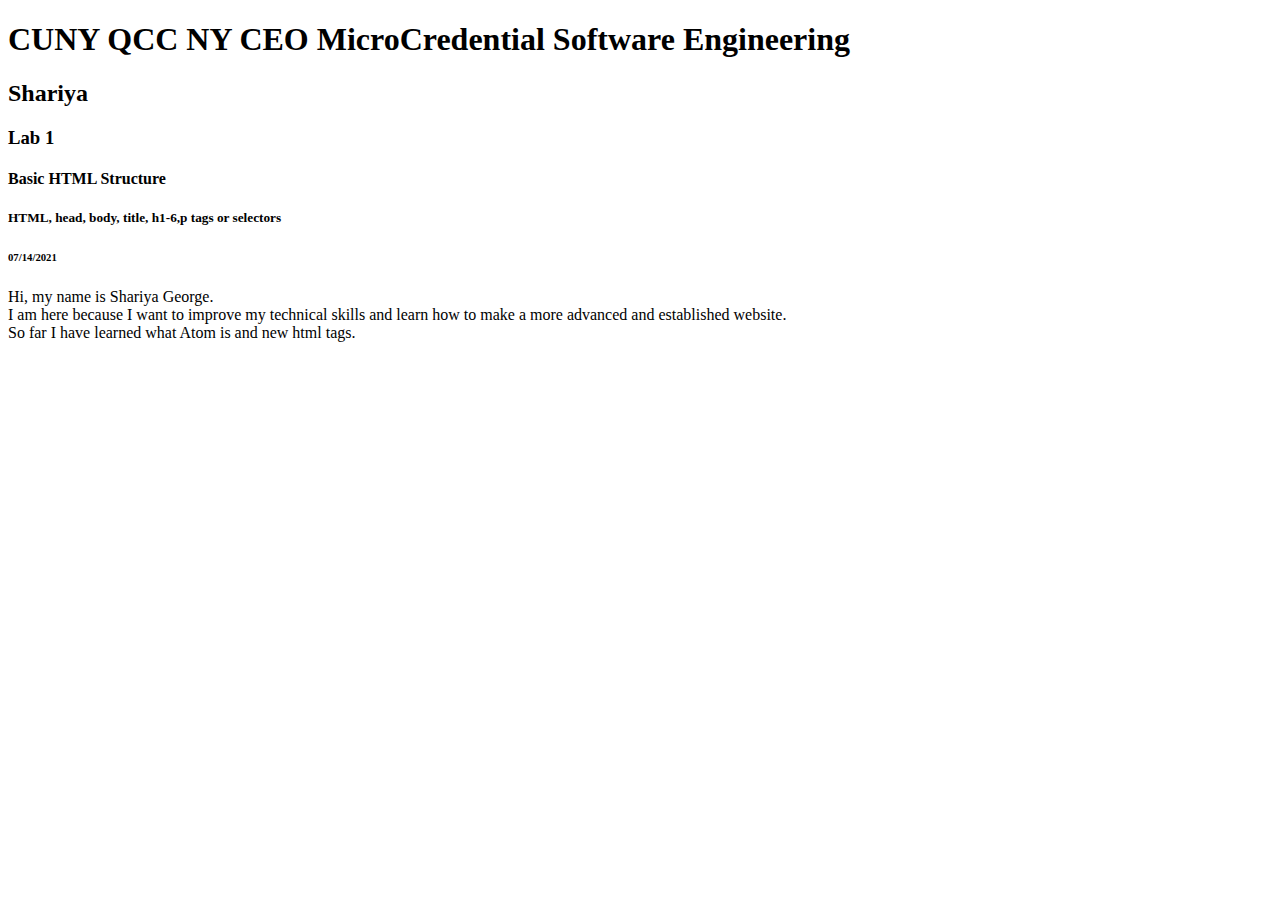
<file: LABS/lb1/index.html>
<!DOCTYPE html>
<html>
  <head>
<meta charset="utf-8">
  <title> Lab 1 </title>
</head>
  <body>
<h1> CUNY QCC NY CEO MicroCredential Software Engineering</h1>
<h2>Shariya </h2>
<h3>Lab 1</h3>
<h4>Basic HTML Structure</h4>
<h5>HTML, head, body, title, h1-6,p tags or selectors </h5>
<h6> 07/14/2021</h6>
<p> Hi, my name is Shariya George.<br/>  I am here because I
    want to improve my technical skills and learn how to
    make a more advanced and established website.<br/> So far I
    have learned what Atom is and new html tags.<br/> </p>


  </body>
</html>
</file>
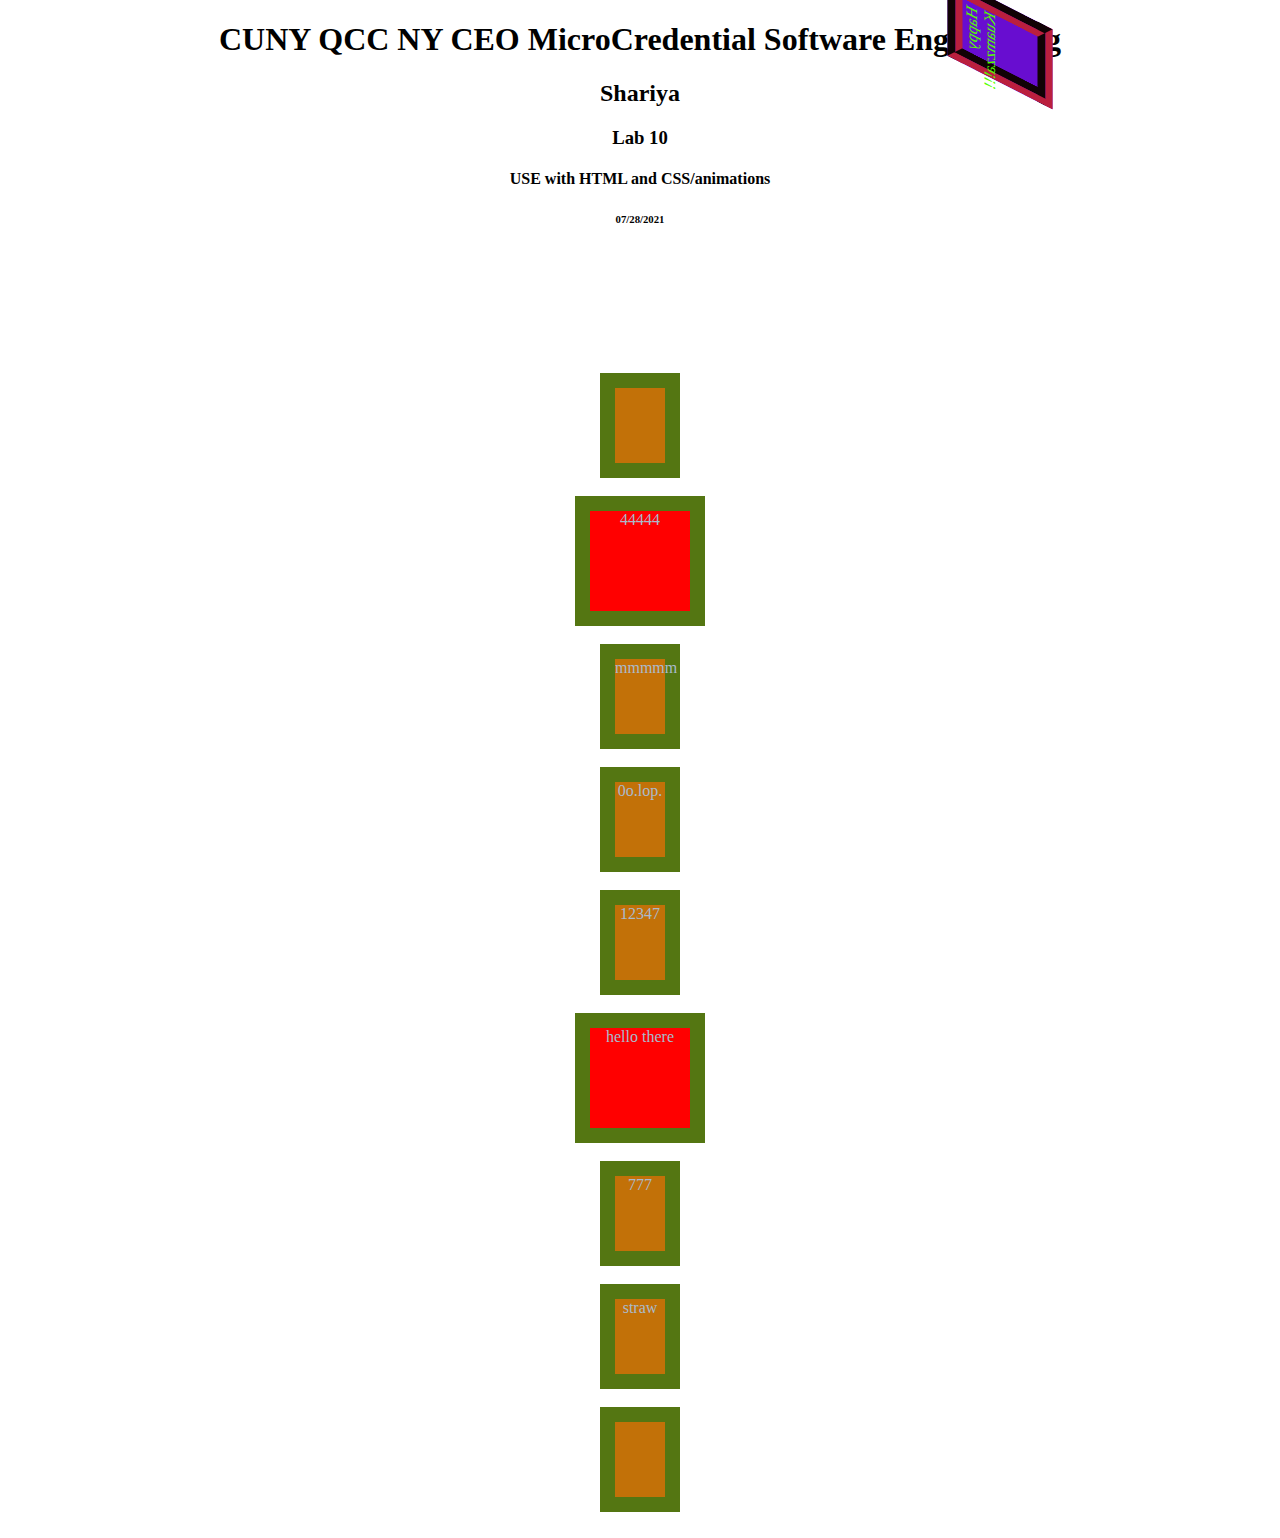
<file: LABS/lb10/index.html>
<!DOCTYPE html>
<html>
  <head>
    <meta charset="utf-8">
    <title>Lab 10</title>
    <link href ="lab10.css" rel=" stylesheet" type=" text/css" />
  </head>
  <body>
   <center>
    <h1>CUNY QCC NY CEO MicroCredential Software Engineering</h1>
    <h2>Shariya</h2>
    <h3>Lab 10</h3>
    <h4> USE with HTML and CSS/animations </h4>
    <h6>07/28/2021</h6>


    <div id="mat">Happy Kuamzza!!!</div>
    <br>

    <div id=""></div>
    <br>

    <div id="animt">44444</div>
     <br>

    <div id="">mmmmm</div>
    <br>

    <div id="">0o.lop.</div>
     <br>

    <div id="">12347</div>
     <br>

    <div id="animt">hello there</div>
     <br>

    <div id="3d">777</div>
     <br>

    <div id=""> straw</div>
     <br>

    <div><h1></h1></div> <br>



<center>
  </body>
</html>
</file>
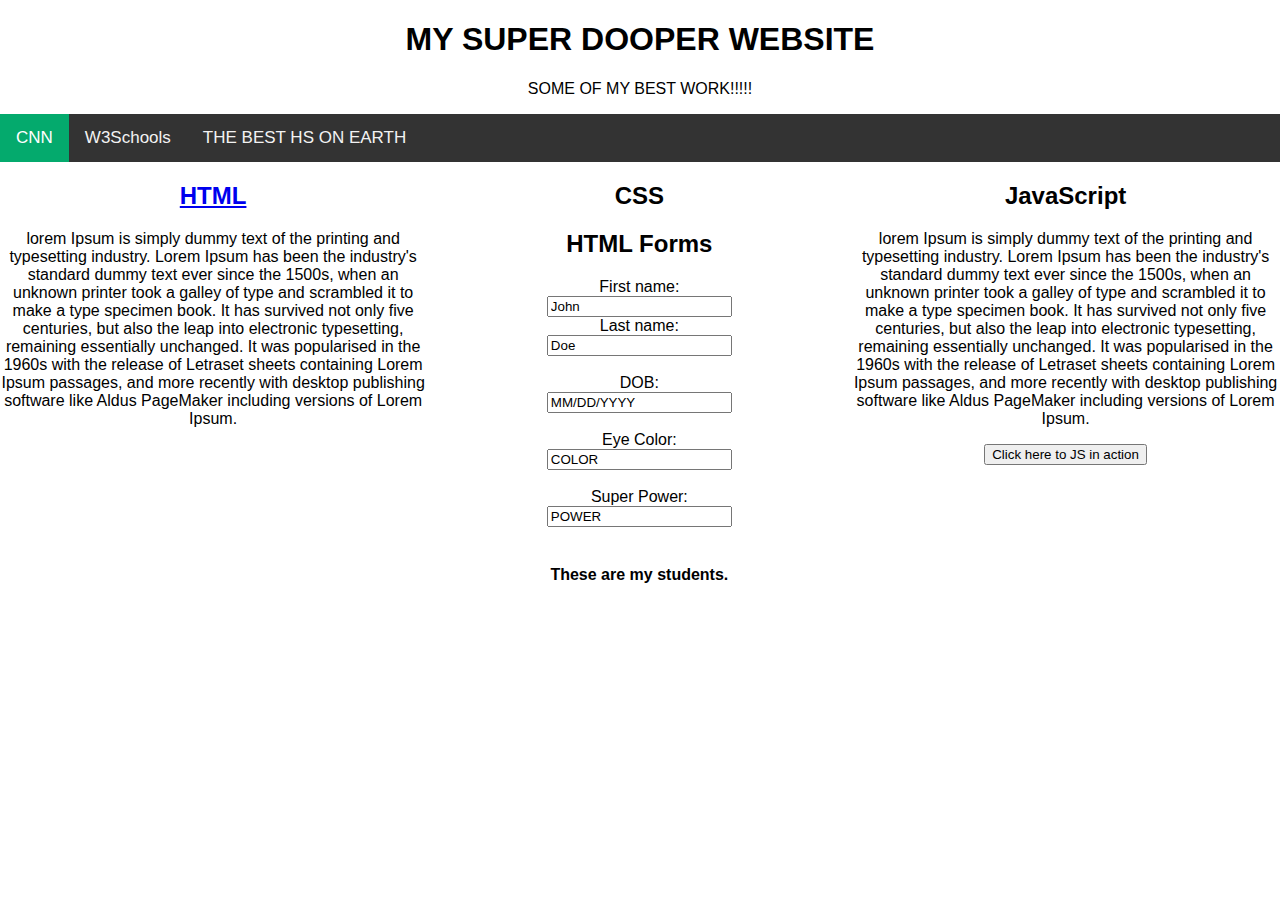
<file: LABS/lb11/index.html>
<!DOCTYPE html>
<html>
 <head>
    <meta charset="utf-8">
    <title>Lab 11</title>
    <link href="lab11.css" rel="stylesheet" type="text/css" />
  </head>

  <center>
   <body>

     <div class="header"> <!-- div for header-->
     <h1>MY SUPER DOOPER WEBSITE</h1>
     <P>SOME OF MY BEST WORK!!!!!</P>
     </div>


    <div class="topnav">
      <a class="active" href="https://www.cnn.com/">CNN</a>
      <a href="https://www.w3schools.com/">W3Schools</a>
      <a href="https://www.schools.nyc.gov/schools/Q480">THE BEST HS ON EARTH </a>
    </div>


    <div class="row">
    <div class="column">
    <a href="https://www.w3schools.com/html/default.asp"><h2>HTML</h2></a>
    <p>lorem Ipsum is simply dummy text of the printing and typesetting industry.
      Lorem Ipsum has been the industry's standard dummy text ever since the 1500s,
      when an unknown printer took a galley of type and scrambled it to make a type
      specimen book. It has survived not only five centuries, but also the leap into
      electronic typesetting, remaining essentially unchanged. It was popularised in
      the 1960s with the release of Letraset sheets containing Lorem Ipsum passages,
      and more recently with desktop publishing software like Aldus PageMaker including
      versions of Lorem Ipsum.</p>
     </div>


    <div class="column">
    <h2>CSS</h2>
    <h2>HTML Forms</h2>
    <form action="/action_page.php">
      <label for="fname">First name:</label><br>
      <input type="text" id="fname" name="fname" value="John"><br>
      <label for="lname">Last name:</label><br>
      <input type="text" id="lname" name="lname" value="Doe"><br><br>
      <label for="birthday">DOB:</label><br>
      <input type="text" id="birthday" name="birthday" value="MM/DD/YYYY"><br><br>
      <label for="eyec">Eye Color:</label><br>
      <input type="text" id="eyec" name="eyec" value="COLOR"><br><br>
      <label for="superp">Super Power:</label><br>
      <input type="text" id="superp" name="superp" value="POWER"><br><br>
    </form>
    <h4>These are my students.</h4>
    </div>

   <div class="column">
   <h2>JavaScript</h2>
    <p>lorem Ipsum is simply dummy text of the printing and typesetting industry. Lorem Ipsum has been the industry's standard dummy text ever since the 1500s, when an unknown printer took a galley of type and scrambled it to make a type specimen book. It has survived not only five centuries, but also the leap into electronic typesetting, remaining essentially unchanged. It was popularised in the 1960s with the release of Letraset sheets containing Lorem Ipsum passages, and more recently with desktop publishing software like Aldus PageMaker including versions of Lorem Ipsum.</p>
   <button type="button" onclick="change()">Click here to JS in action</button>
   </div>


   </div> <!--closing row (larger box ) -->




  </body>
</center>
</html>
</file>
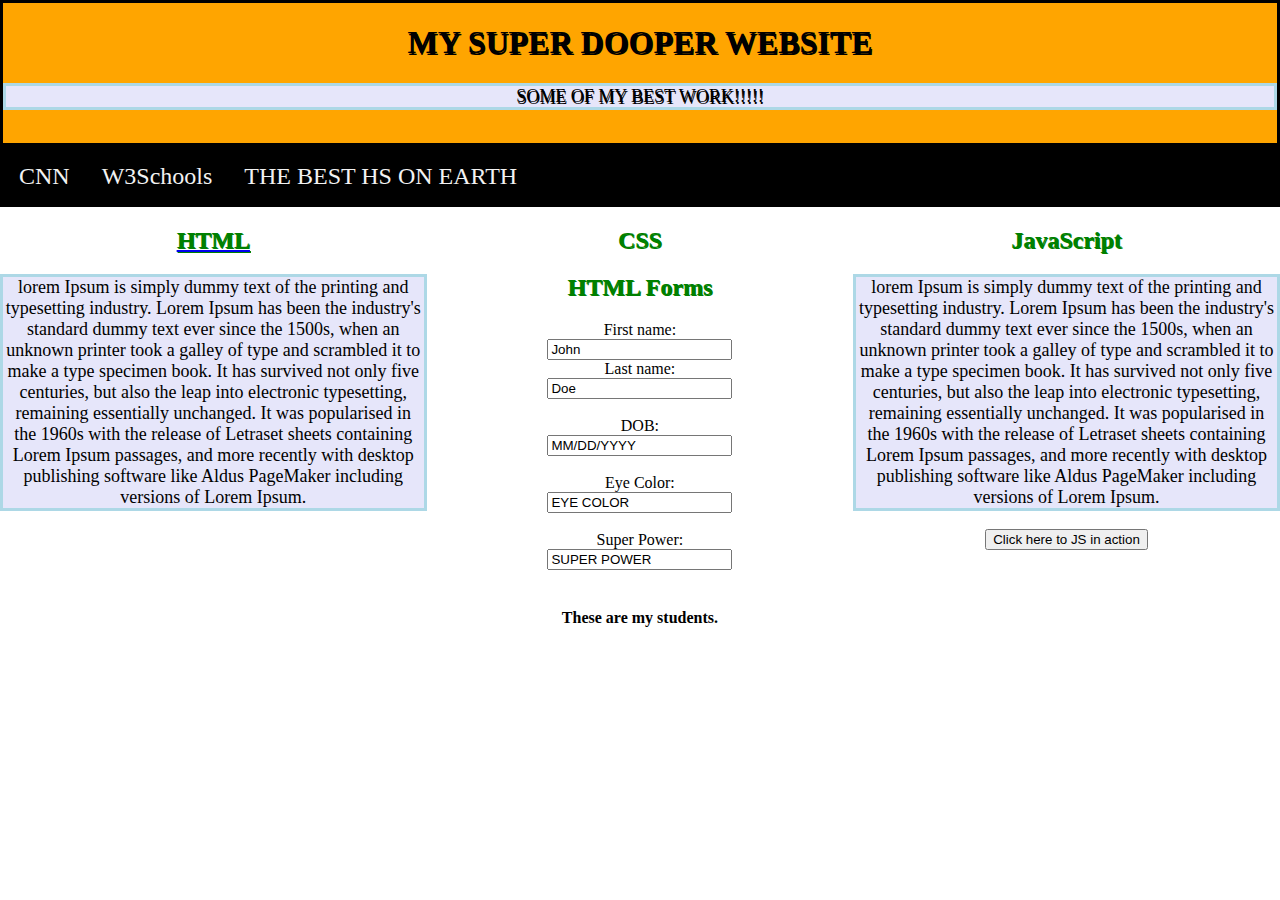
<file: LABS/lb12/index.html>
<!DOCTYPE html>
<html>
 <head>
    <meta charset="utf-8">
    <title>Lab 12</title>
    <link href="css/style2.css" rel="stylesheet" type="text/css">
  </head>

  <center>
   <body>

     <div class="header"> <!-- div for header-->
     <h1>MY SUPER DOOPER WEBSITE</h1>
     <P>SOME OF MY BEST WORK!!!!!</P>
   </div>


    <div class="topnav">
      <a href="https://www.cnn.com/">CNN</a>
      <a href="https://www.w3schools.com/">W3Schools</a>
      <a href="https://www.schools.nyc.gov/schools/Q480">THE BEST HS ON EARTH </a>
    </div>


    <div class="row">
    <div class="column">
    <a href="https://www.w3schools.com/html/default.asp"><h2>HTML</h2></a>
    <p id="l">lorem Ipsum is simply dummy text of the printing and typesetting industry.
      Lorem Ipsum has been the industry's standard dummy text ever since the 1500s,
      when an unknown printer took a galley of type and scrambled it to make a type
      specimen book. It has survived not only five centuries, but also the leap into
      electronic typesetting, remaining essentially unchanged. It was popularised in
      the 1960s with the release of Letraset sheets containing Lorem Ipsum passages,
      and more recently with desktop publishing software like Aldus PageMaker including
      versions of Lorem Ipsum.</p>
     </div>


    <div class="column">
    <h2>CSS</h2>
    <h2>HTML Forms</h2>
    <form id = "f" action="/action_page.php">
      <label for="fname">First name:</label><br>
      <input type="text" id="fname" name="fname" value="John"><br>
      <label for="lname">Last name:</label><br>
      <input type="text" id="lname" name="lname" value="Doe"><br><br>
      <label for="birthday">DOB:</label><br>
      <input type="text" id="birthday" name="birthday" value="MM/DD/YYYY"><br><br>
      <label for="eyec">Eye Color:</label><br>
      <input type="text" id="eyec" name="eyec" value="EYE COLOR"><br><br>
      <label for="superp">Super Power:</label><br>
      <input type="text" id="superp" name="superp" value="SUPER POWER"><br><br>
    </form>


   <h4>These are my students.</h4>
   </div>

   <div class="column">
   <h2>JavaScript</h2>
   <p id="demo">lorem Ipsum is simply dummy text of the printing and typesetting industry.
    Lorem Ipsum has been the industry's standard dummy text ever since the 1500s, when an
     unknown printer took a galley of type and scrambled it to make a type specimen book.
     It has survived not only five centuries, but also the leap into electronic typesetting,
     remaining essentially unchanged. It was popularised in the 1960s with the release of
     Letraset sheets containing Lorem Ipsum passages, and more recently with desktop publishing
     software like Aldus PageMaker including versions of Lorem Ipsum.</p>
   <button type="button" onclick="myfunction()">Click here to JS in action</button>
   </div>

   </div> <!--closing row (larger box encompassing three boxes (columns)) -->


   <script>

   function myfunction() {
     document.getElementById("demo").innerHTML = "Students!";
  }
   </script>


 </body>
  </center>
</html>
</file>
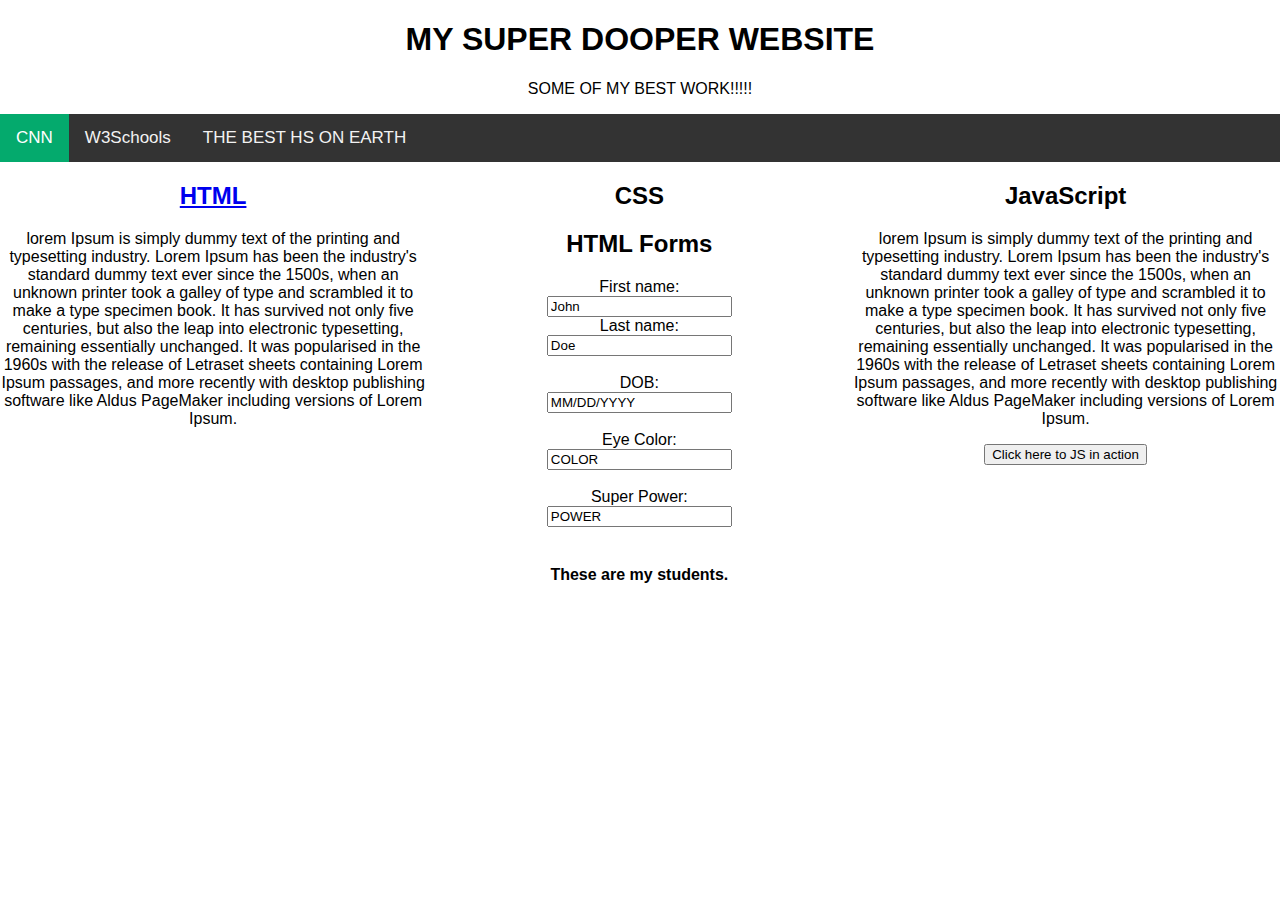
<file: LABS/lb13/index.html>
<!DOCTYPE html>
<html>
 <head>
    <meta charset="utf-8">
    <title>Lab 13</title>
    <link href="lab13.css" rel="stylesheet" type="text/css" />
  </head>

  <center>
   <body>

     <div class="header"> <!-- div for header-->
     <h1>MY SUPER DOOPER WEBSITE</h1>
     <P>SOME OF MY BEST WORK!!!!!</P>
     </div>


    <div class="topnav">
      <a class="active" href="https://www.cnn.com/">CNN</a>
      <a href="https://www.w3schools.com/">W3Schools</a>
      <a href="https://www.schools.nyc.gov/schools/Q480">THE BEST HS ON EARTH </a>
    </div>


    <div class="row">
    <div class="column">
    <a href="https://www.w3schools.com/html/default.asp"><h2>HTML</h2></a>
    <p>lorem Ipsum is simply dummy text of the printing and typesetting industry.
      Lorem Ipsum has been the industry's standard dummy text ever since the 1500s,
      when an unknown printer took a galley of type and scrambled it to make a type
      specimen book. It has survived not only five centuries, but also the leap into
      electronic typesetting, remaining essentially unchanged. It was popularised in
      the 1960s with the release of Letraset sheets containing Lorem Ipsum passages,
      and more recently with desktop publishing software like Aldus PageMaker including
      versions of Lorem Ipsum.</p>
     </div>


    <div class="column">
    <h2>CSS</h2>
    <h2>HTML Forms</h2>
    <form action="/action_page.php">
      <label for="fname">First name:</label><br>
      <input type="text" id="fname" name="fname" value="John"><br>
      <label for="lname">Last name:</label><br>
      <input type="text" id="lname" name="lname" value="Doe"><br><br>
      <label for="birthday">DOB:</label><br>
      <input type="text" id="birthday" name="birthday" value="MM/DD/YYYY"><br><br>
      <label for="eyec">Eye Color:</label><br>
      <input type="text" id="eyec" name="eyec" value="COLOR"><br><br>
      <label for="superp">Super Power:</label><br>
      <input type="text" id="superp" name="superp" value="POWER"><br><br>
    </form>
    <h4>These are my students.</h4>
    </div>

   <div class="column">
   <h2>JavaScript</h2>
    <p id="demo">lorem Ipsum is simply dummy text of the printing and typesetting industry. Lorem Ipsum has been the industry's standard dummy text ever since the 1500s, when an unknown printer took a galley of type and scrambled it to make a type specimen book. It has survived not only five centuries, but also the leap into electronic typesetting, remaining essentially unchanged. It was popularised in the 1960s with the release of Letraset sheets containing Lorem Ipsum passages, and more recently with desktop publishing software like Aldus PageMaker including versions of Lorem Ipsum.</p>
   <button type="button" onclick="myfunction()">Click here to JS in action</button>

   </div>


   </div> <!--closing row (larger box ) -->

   <script>

   function myfunction() {
     document.getElementById("demo").innerHTML = "Students!";
   }
   </script>
  </body>
</center>
</html>
</file>
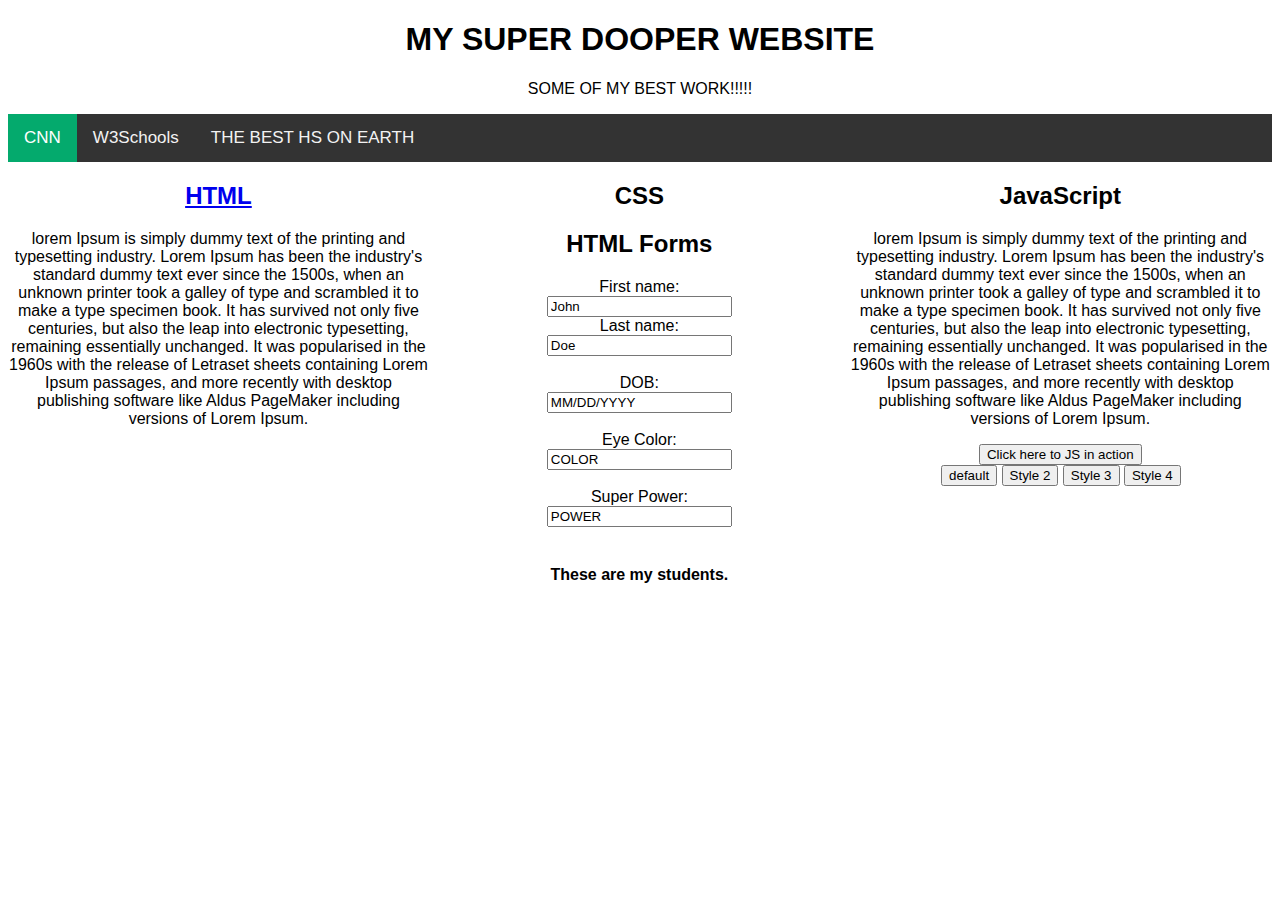
<file: LABS/lb14/index.html>
<!DOCTYPE html>
<html>
 <head>
    <meta charset="utf-8">
    <title>Lab 14</title>

    <link rel="stylesheet" type="text/css" href="CSS/style.css">
    
    <script src="CSS/changecss.js" type="text/javascript"> </script>
 </head>

    <center>
    <body>
    <div class="header"> <!-- div for header-->
    <h1>MY SUPER DOOPER WEBSITE</h1>
    <P>SOME OF MY BEST WORK!!!!!</P>
    </div>


    <div class="topnav">
      <a class="active" href="https://www.cnn.com/">CNN</a>
      <a href="https://www.w3schools.com/">W3Schools</a>
      <a href="https://www.schools.nyc.gov/schools/Q480">THE BEST HS ON EARTH </a>
    </div>


    <div class="row">
    <div class="column">
    <a href="https://www.w3schools.com/html/default.asp"><h2>HTML</h2></a>
    <p>lorem Ipsum is simply dummy text of the printing and typesetting industry.
      Lorem Ipsum has been the industry's standard dummy text ever since the 1500s,
      when an unknown printer took a galley of type and scrambled it to make a type
      specimen book. It has survived not only five centuries, but also the leap into
      electronic typesetting, remaining essentially unchanged. It was popularised in
      the 1960s with the release of Letraset sheets containing Lorem Ipsum passages,
      and more recently with desktop publishing software like Aldus PageMaker including
      versions of Lorem Ipsum.</p>
     </div>


    <div class="column">
    <h2>CSS</h2>
    <h2>HTML Forms</h2>
    <form action="/action_page.php">
      <label for="fname">First name:</label><br>
      <input type="text" id="fname" name="fname" value="John"><br>
      <label for="lname">Last name:</label><br>
      <input type="text" id="lname" name="lname" value="Doe"><br><br>
      <label for="birthday">DOB:</label><br>
      <input type="text" id="birthday" name="birthday" value="MM/DD/YYYY"><br><br>
      <label for="eyec">Eye Color:</label><br>
      <input type="text" id="eyec" name="eyec" value="COLOR"><br><br>
      <label for="superp">Super Power:</label><br>
      <input type="text" id="superp" name="superp" value="POWER"><br><br>
    </form>
    <h4>These are my students.</h4>
    </div>

   <div class="column">
   <h2>JavaScript</h2>
    <p id="demo">lorem Ipsum is simply dummy text of the printing and typesetting industry. Lorem Ipsum has been the industry's standard dummy text ever since the 1500s, when an unknown printer took a galley of type and scrambled it to make a type specimen book. It has survived not only five centuries, but also the leap into electronic typesetting, remaining essentially unchanged. It was popularised in the 1960s with the release of Letraset sheets containing Lorem Ipsum passages, and more recently with desktop publishing software like Aldus PageMaker including versions of Lorem Ipsum.</p>
   <button type="button" onclick="myfunction()">Click here to JS in action</button>

   </div>

  <button type="button" onclick="sty1()"> default</button>
  <button type="button" onclick="sty2()"> Style 2</button>
  <button type="button" onclick="sty3()"> Style 3</button>
  <button type="button" onclick="sty4()"> Style 4</button>




   </div> <!--closing row (larger box ) -->

   <script>

   function myfunction() {
     document.getElementById("demo").innerHTML = "Students!";
   }
   </script>
  </body>
</center>
</html>
</file>
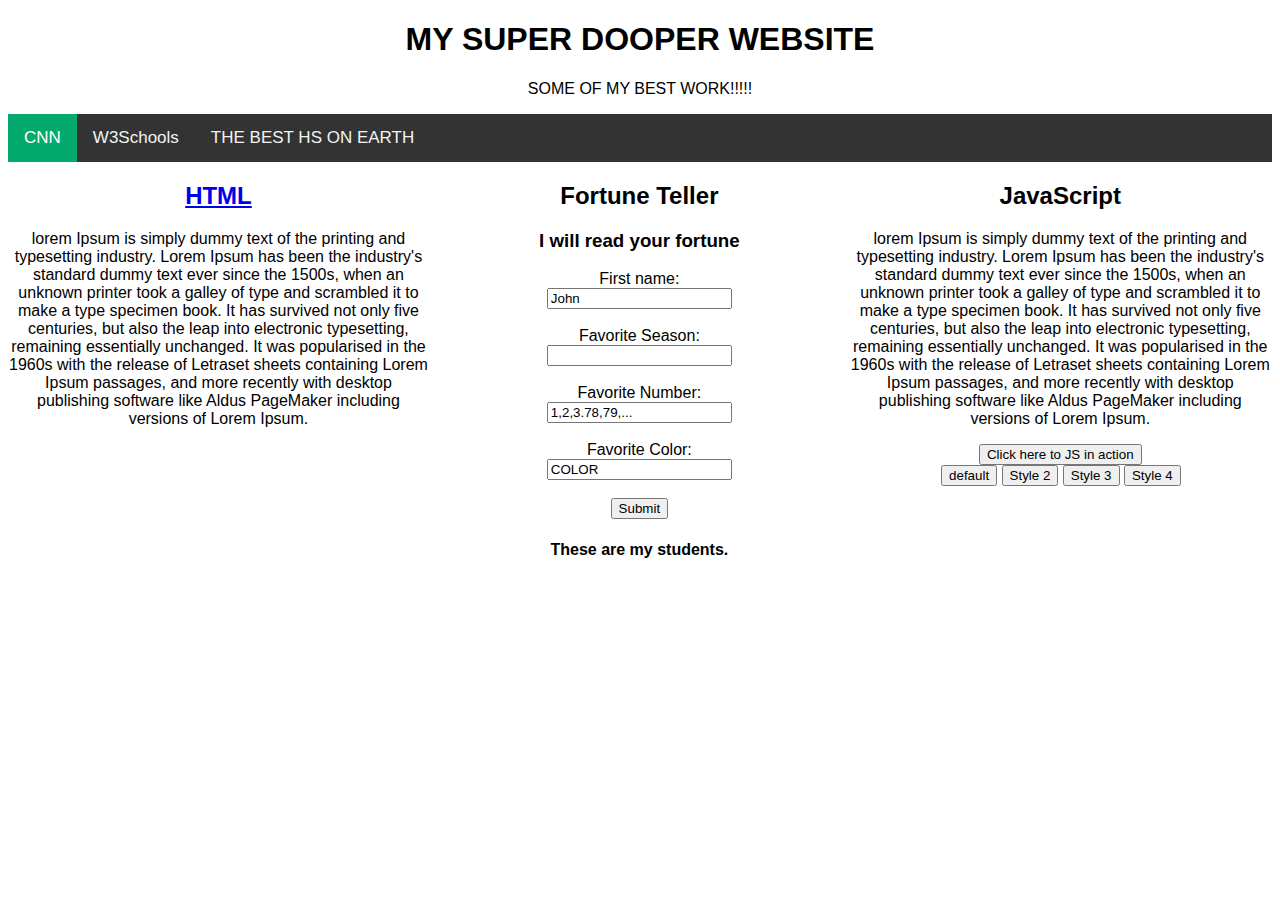
<file: LABS/lb15/index.html>
<!DOCTYPE html>
<html>
 <head>
    <meta charset="utf-8">
    <title>Lab 15</title>

    <link rel="stylesheet" type="text/css" href="CSS/style.css">

    <script src="CSS/lab15.js" type="text/javascript"> </script>
 </head>

    <center>
    <body>
    <div class="header"> <!-- div for header-->
    <h1>MY SUPER DOOPER WEBSITE</h1>
    <P>SOME OF MY BEST WORK!!!!!</P>
    </div>


    <div class="topnav">
      <a class="active" href="https://www.cnn.com/">CNN</a>
      <a href="https://www.w3schools.com/">W3Schools</a>
      <a href="https://www.schools.nyc.gov/schools/Q480">THE BEST HS ON EARTH </a>
    </div>


    <div class="row">
    <div class="column">
    <a href="https://www.w3schools.com/html/default.asp"><h2>HTML</h2></a>
    <p>lorem Ipsum is simply dummy text of the printing and typesetting industry.
      Lorem Ipsum has been the industry's standard dummy text ever since the 1500s,
      when an unknown printer took a galley of type and scrambled it to make a type
      specimen book. It has survived not only five centuries, but also the leap into
      electronic typesetting, remaining essentially unchanged. It was popularised in
      the 1960s with the release of Letraset sheets containing Lorem Ipsum passages,
      and more recently with desktop publishing software like Aldus PageMaker including
      versions of Lorem Ipsum.</p>
     </div>


    <div class="column">
    <h2>Fortune Teller</h2>
    <h3> I will read your fortune</h3>
    <form action="/action_page.php ">
      <label for="fname">First name:</label><br>
      <input type="text" id="fname" name="fname" value="John"><br><br>

      <label for="lname">Favorite Season:</label><br>
      <input type="text" id="fav_Season" name="Favorite Season" value=""><br><br>

      <label for="number">Favorite Number:</label><br>
      <input type="text" id="fav_Number" name="Favorite Number" value="1,2,3.78,79,..."><br><br>

      <label for="eyec">Favorite Color:</label><br>
      <input type="text" id="fav_Color" name="Favorite color" value="COLOR"><br><br>
      <button onclick="returnText(); returnText2(); returnText3();returnText4();">Submit</button>
    </form>






    <h4>These are my students.</h4>
    </div>

   <div class="column">
   <h2>JavaScript</h2>
    <p id="demo">lorem Ipsum is simply dummy text of the printing and typesetting industry. Lorem Ipsum has been the industry's standard dummy text ever since the 1500s, when an unknown printer took a galley of type and scrambled it to make a type specimen book. It has survived not only five centuries, but also the leap into electronic typesetting, remaining essentially unchanged. It was popularised in the 1960s with the release of Letraset sheets containing Lorem Ipsum passages, and more recently with desktop publishing software like Aldus PageMaker including versions of Lorem Ipsum.</p>
   <button type="button" onclick="myfunction()">Click here to JS in action</button>

   </div>

  <button type="button" onclick="sty1()"> default</button>
  <button type="button" onclick="sty2()"> Style 2</button>
  <button type="button" onclick="sty3()"> Style 3</button>
  <button type="button" onclick="sty4()"> Style 4</button>




   </div> <!--closing row (larger box ) -->

   <script>

   function myfunction() {
     document.getElementById("demo").innerHTML = "Students!";
   }
   </script>
  </body>
</center>
</html>
</file>
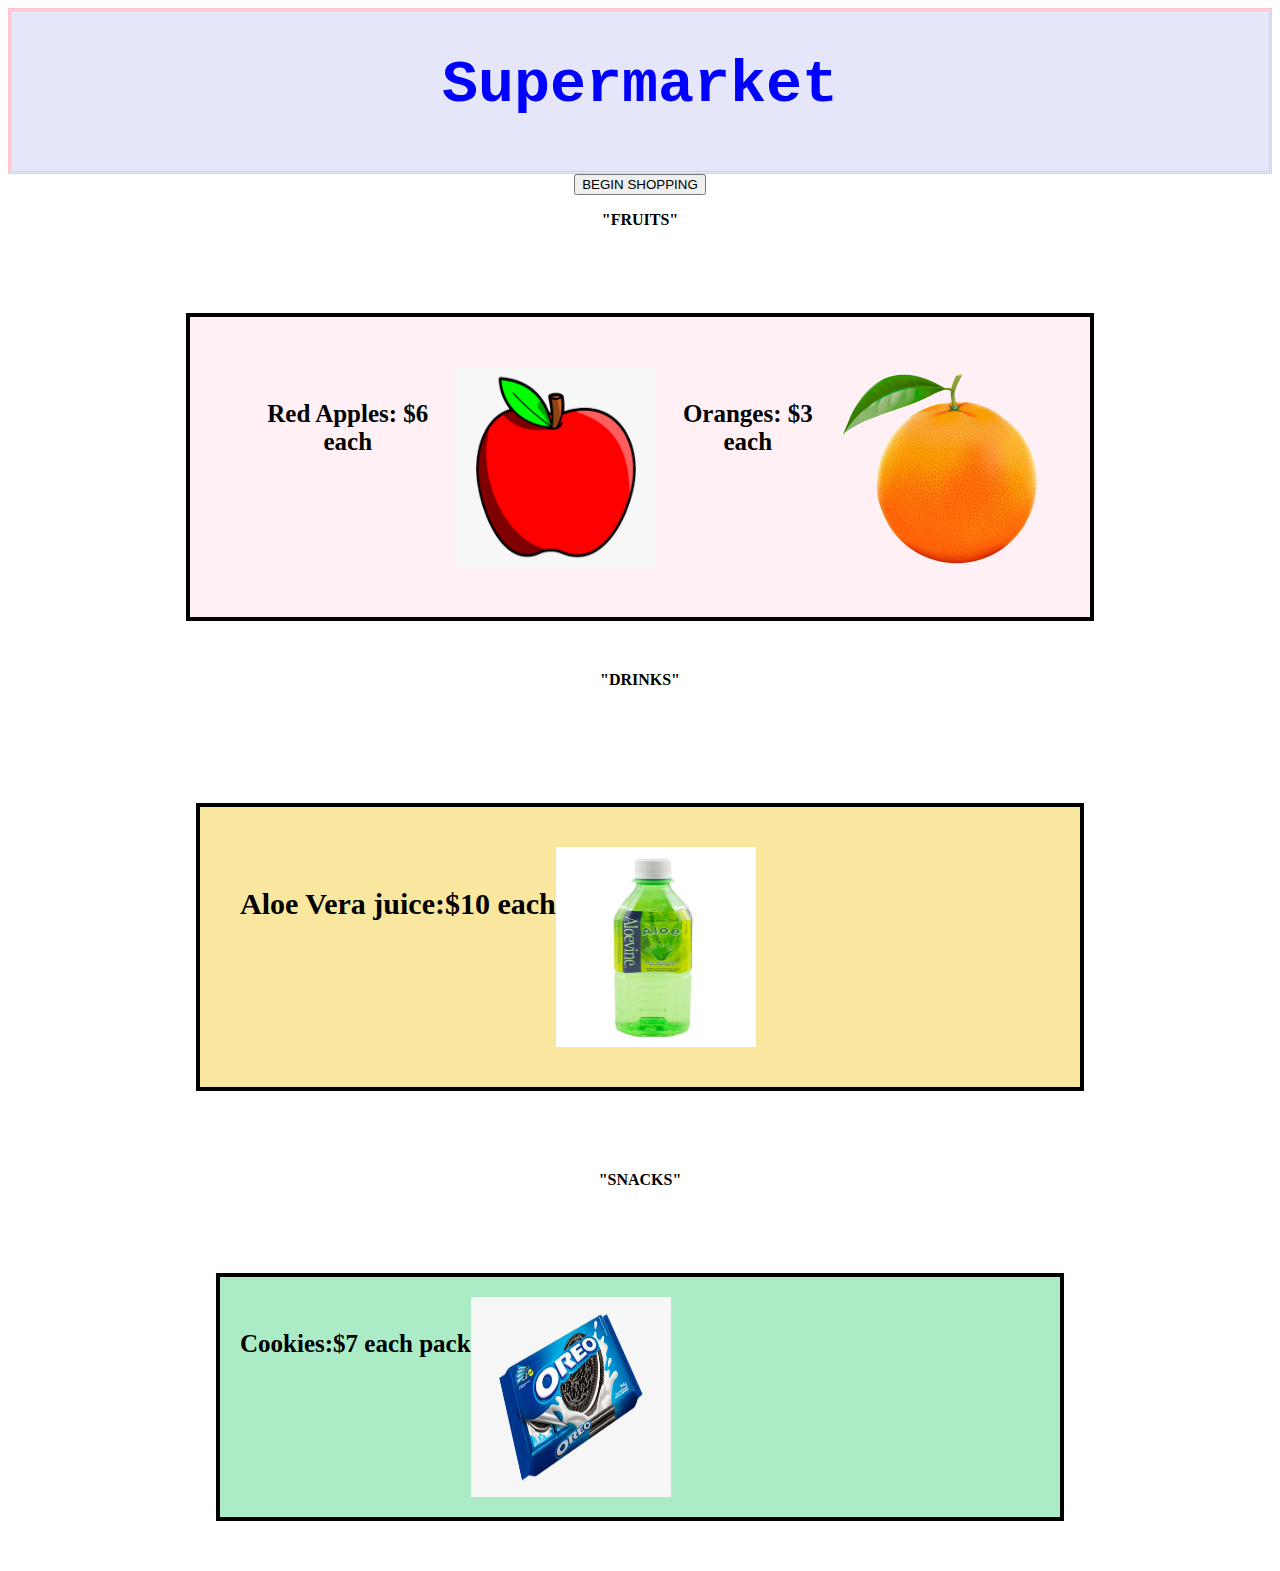
<file: LABS/lb17/index.html>
<!DOCTYPE html>
<html>
 <head>
  <meta charset="utf-8">
  <title>Lab 17</title>
  <link rel="stylesheet" type="text/css" href="lab17.css">
  <script src="JS/lab17.js" type="text/javascript"> </script>
 </head>
    <body>

  <center>
  <div class="header"> <!-- div for header-->
  <h1> Supermarket </h1>
  </div>

  <button onclick="cashregister()">BEGIN SHOPPING</button>



  <p id="demo"></p>

  <p><b>"FRUITS"</b></p><br>
  <div class="fruits">

  <h4>Red Apples: $6 each</h4><br><br>
  <img src="apples.png" alt=" apples" width="200px" height= "200px" >


  <h4>Oranges: $3 each </h4><br>
  <img src="Orange.png" alt=" oranges" width="200px" height= "200px">

  </div>



  <p> <b>"DRINKS" </b></p><br>
  <div class="drinks">
  <h4> Aloe Vera juice:$10 each </h4>
  <img src="aloeverajuice.jpeg" alt=" apples"width="200px" height= "200px" >

  </div>



  <p><b>"SNACKS"</b></p><br>
  <div class="snacks">
  <h4> Cookies:$7 each pack </h4>

  <img src="oreo.png" alt=" oreos" width="200px" height= "200px">

  </div>




  </center>
  </body>
</html>
</file>
<file: LABS/lb10/lab10.css>
div {
  color: #ABC;
  background-color: rgb(194,113,8);
  width: 50px;
  height: 75px;
  border: #547612;
  border-width: 15px;
  border-style: solid;
  transform-origin: 150px;
}

#mat {
  transform-origin: 350px,150px;
  color: #5F0;
  background-color: rgb(104,13,208);
  width: 50px;
  height: 75px;
  border: #612;
  border-width: 15px;
  border-style: groove;
  /*stadard syntax*/
  transform: matrix(0,1,1,0.51,250,-150);
  transition-duration: 20000ms;

}

#mat3d {
  transform-origin: 350px, 150px;
  color: aqua;
  background-color: blanchedalmond;
  width: 50px;
  height: 75px;
  border:rgb(235,7,53);
  border-width: 15px;
  border-style: dashed;
  /*standard syntax*/
  transform: matrix3d(1,0,0.5,0.5,1,1,1,1,0.5,50,-20,-50,50,10,10,1);
  transition-duration: 15000ms;
}

#animt {
  width: 100px;
  height: 100px;
  position: relative;
  background-color: red;
  animation-name: example;
  animation-duration: 5s;
  animation-delay: 2s;
  animation-iteration-count: infinite;
  animation-direction: alternate-reverse;

}

@keyframes example {
  from{background-color: red;}
  to{background-color: yellow;}
  0%  {background-color: red; left:0px; top:0px;}
  25% {background-color: yellow; left:200px; top:0px;}
  50% {background-color: blue; left:200px; top:200px;}
  75% {background-color: green; left:0px; top:200px;}
  100%  {background-color: red; left:0px; top:0px;}

}

@keyframes example1 {
  from{background-color: yellow;}
  to{background-color: red;}
}
</file>
<file: LABS/lb11/lab11.css>
body {
  margin: 0;
  font-family: Arial, Helvetica, sans-serif;

}

.column{
  float: left;
  width: 33.3%;
}

.row{
  float: left;

}

.topnav {
  overflow: hidden;
  background-color: #333;
}



.topnav a {
  float: left;
  color: #f2f2f2;
  text-align: center;
  padding: 14px 16px;
  text-decoration: none;
  font-size: 17px;
}



.topnav a:hover {
  background-color: #ddd;
  color: black;
}




.topnav a.active {
  background-color: #04AA6D;
  color: white;
}
</file>
<file: LABS/lb12/css/style2.css>
.header{
background-color: orange;
border: solid;
border color: lavender;
text-shadow: 1px 2px;
height:140px;
}

body {
  margin: 0;
  font-family: fantasy;

}

h2 {
  text-shadow: 1px 1px;
  color: green;
}


p{
  background-color: lavender;
  border: solid;
  border-color: lightblue;
  font-size: large;
}


.column{
  float: left;
  width: 33.33%;
  color: black;
  padding: 15px:
  text-rendering: geometricPrecision;
}



.topnav {
  overflow: hidden;
  background-color: black;
  border: solid;
  border-color: black;
}



.topnav a {
  float: left;
  color: #f2f2f2;
  text-align: center;
  padding: 14px 16px;
  text-decoration: none;
  font-size: 24px;
}



.topnav a:hover {
  background-color: orange;
  color: green;
}




.topnav a.active {
  background-color: black;
  color: green;
}
</file>
<file: LABS/lb13/lab13.css>
body {
  margin: 0;
  font-family: Arial, Helvetica, sans-serif;

}

.column{
  float: left;
  width: 33.3%;
}

.row{
  float: left;

}

.topnav {
  overflow: hidden;
  background-color: #333;
}



.topnav a {
  float: left;
  color: #f2f2f2;
  text-align: center;
  padding: 14px 16px;
  text-decoration: none;
  font-size: 17px;
}



.topnav a:hover {
  background-color: #ddd;
  color: black;
}




.topnav a.active {
  background-color: #04AA6D;
  color: white;
}
</file>
<file: LABS/lb14/CSS/style.css>
body {
  margin: 10;
  font-family: Arial, Helvetica, sans-serif;

}

:root{
--s1: style.css;
--s2: style1.css;
--s3: style2.css;
--s4: style3.css;



}

.column{
  float: left;
  width: 33.3%;
}

.row{
  float: left;

}


.row:after{
 content: "";
 display: table;
 clear: both;

}

.topnav {
  overflow: hidden;
  background-color: #333;
}



.topnav a {
  float: left;
  color: #f2f2f2;
  text-align: center;
  padding: 14px 16px;
  text-decoration: none;
  font-size: 17px;
}



.topnav a:hover {
  background-color: #ddd;
  color: black;
}


.topnav a.active {
  background-color: #04AA6D;
  color: white;
}
</file>
<file: LABS/lb15/CSS/style.css>
body {
  margin: 10;
  font-family: Arial, Helvetica, sans-serif;

}

:root{
--s1: style.css;
--s2: style1.css;
--s3: style2.css;
--s4: style3.css;



}

.column{
  float: left;
  width: 33.3%;
}

.row{
  float: left;

}


.row:after{
 content: "";
 display: table;
 clear: both;

}

.topnav {
  overflow: hidden;
  background-color: #333;
}



.topnav a {
  float: left;
  color: #f2f2f2;
  text-align: center;
  padding: 14px 16px;
  text-decoration: none;
  font-size: 17px;
}



.topnav a:hover {
  background-color: #ddd;
  color: black;
}


.topnav a.active {
  background-color: #04AA6D;
  color: white;
}
</file>
<file: LABS/lb17/lab17.css>
.header{
background-color: lavender;
border-style: double;
border-color: pink;
height:160px;
font-family:monospace;
color: blue;
font-size: 30px;
}


.fruits{
  width: 800px;
  height: 200px;
  border: 4px solid black;
  margin: 50px;
  padding: 50px;
  display: flex;
  float: center;
  text-align: center;
  font-family:Comic Sans MS;
  font-size: 25px;
  background-color:#FFF0F5;

}


.drinks{
  width: 800px;
  height: 200px;
  border: 4px solid black;
  margin: 80px;
  padding: 40px;
  display: flex;
  float: center;
  text-align: center;
  font-family:Comic Sans MS;
  font-size: 30px;
  background-color:#F9E79F;

}


.snacks{
  width: 800px;
  height: 200px;
  border: 4px solid black;
  margin: 50px;
  padding: 20px;
  display: flex;
  float: center;
  text-align: center;
  font-family:Comic Sans MS;
  font-size: 25px;
  background-color: #ABEBC6 ;


}
</file>
